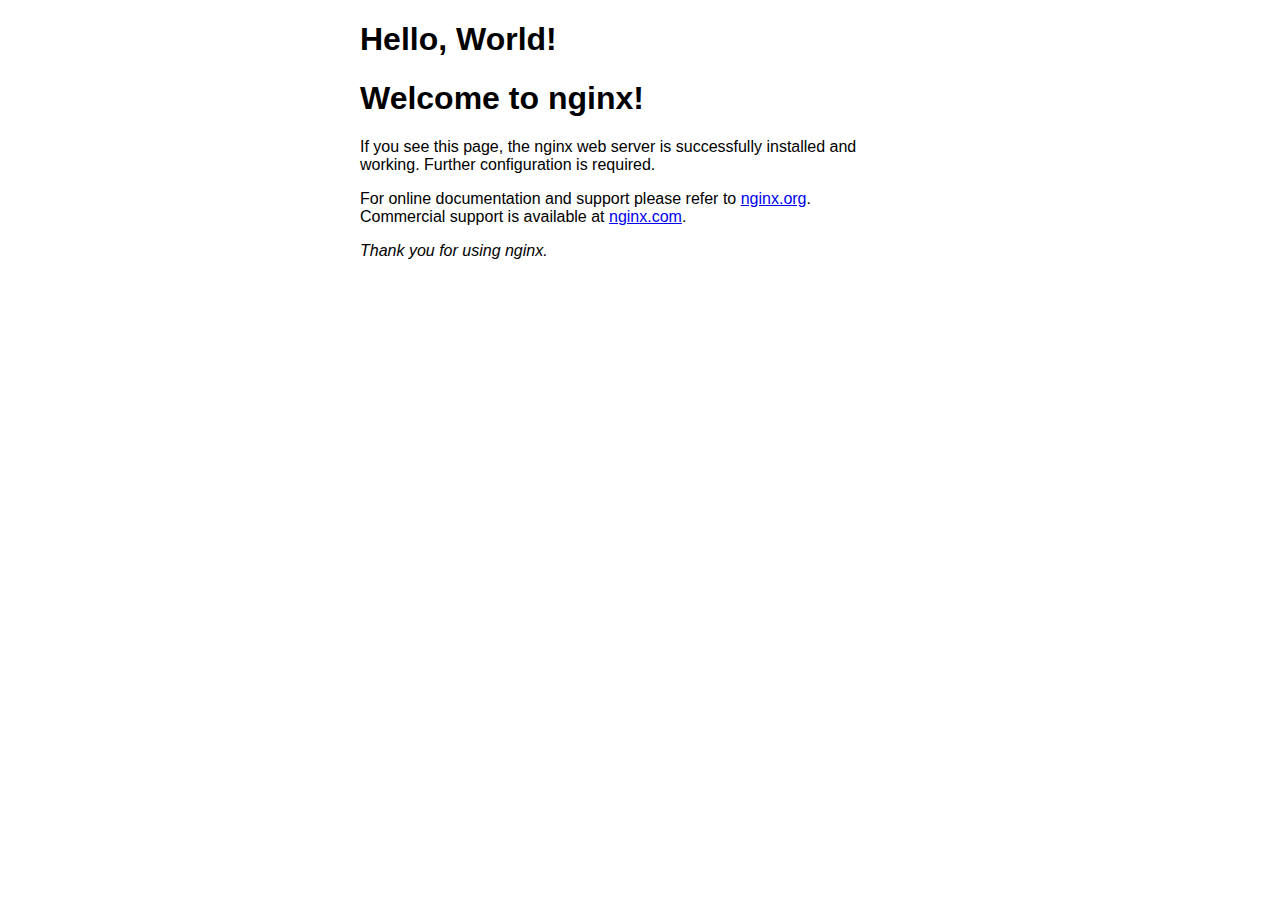
<file: index.html>
<!DOCTYPE html>
<html>
<head>
<title>Welcome to nginx!</title>
<style>
    body {
        width: 35em;
        margin: 0 auto;
        font-family: Tahoma, Verdana, Arial, sans-serif;
    }
</style>
</head>
<body>
<h1>Hello, World!</h1>
<h1>Welcome to nginx!</h1>
<p>If you see this page, the nginx web server is successfully installed and
working. Further configuration is required.</p>

<p>For online documentation and support please refer to
<a href="http://nginx.org/">nginx.org</a>.<br/>
Commercial support is available at
<a href="http://nginx.com/">nginx.com</a>.</p>

<p><em>Thank you for using nginx.</em></p>
</body>
</html>
</file>
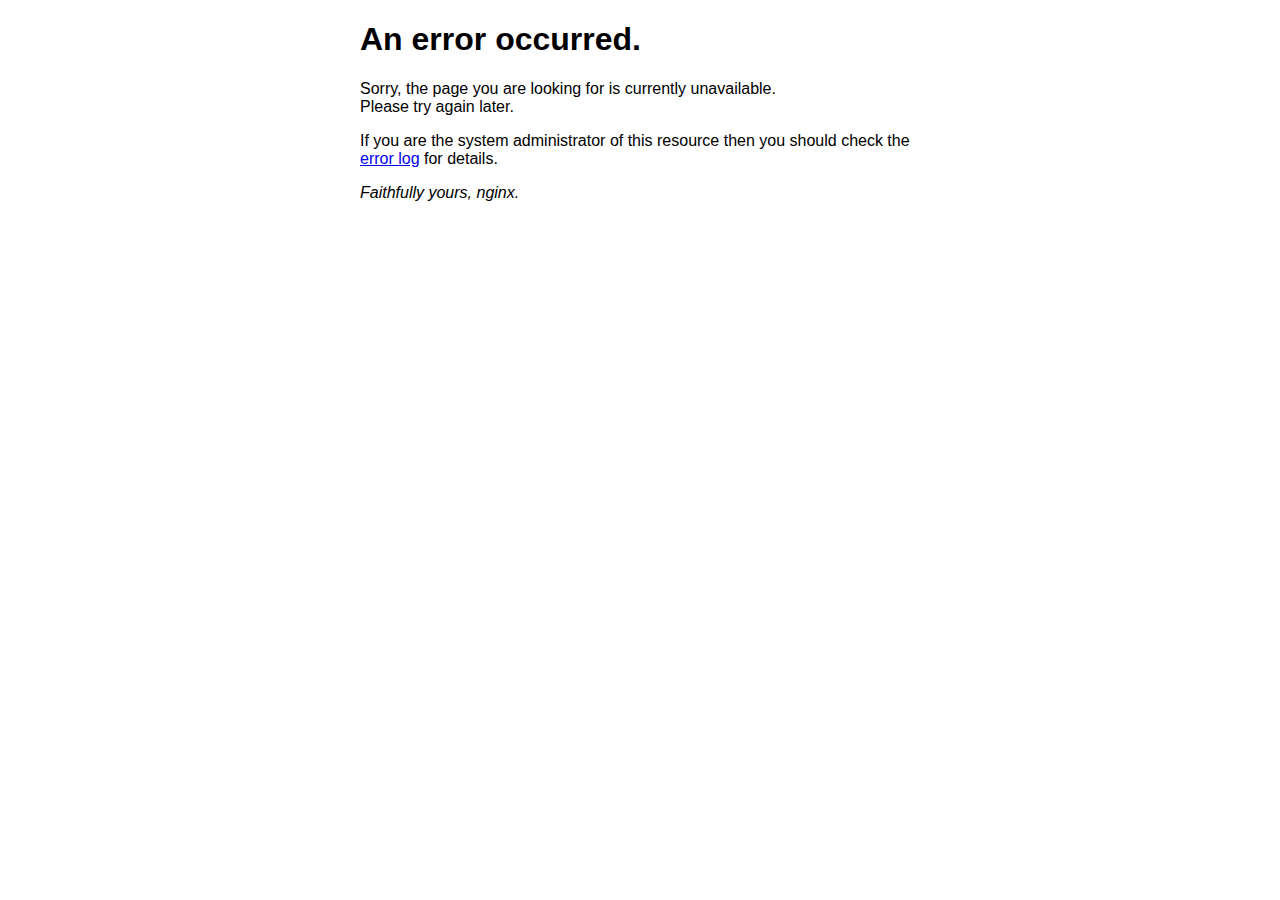
<file: 50x.html>
<!DOCTYPE html>
<html>
<head>
<title>Error</title>
<style>
    body {
        width: 35em;
        margin: 0 auto;
        font-family: Tahoma, Verdana, Arial, sans-serif;
    }
</style>
</head>
<body>
<h1>An error occurred.</h1>
<p>Sorry, the page you are looking for is currently unavailable.<br/>
Please try again later.</p>
<p>If you are the system administrator of this resource then you should check
the <a href="http://nginx.org/r/error_log">error log</a> for details.</p>
<p><em>Faithfully yours, nginx.</em></p>
</body>
</html>
</file>
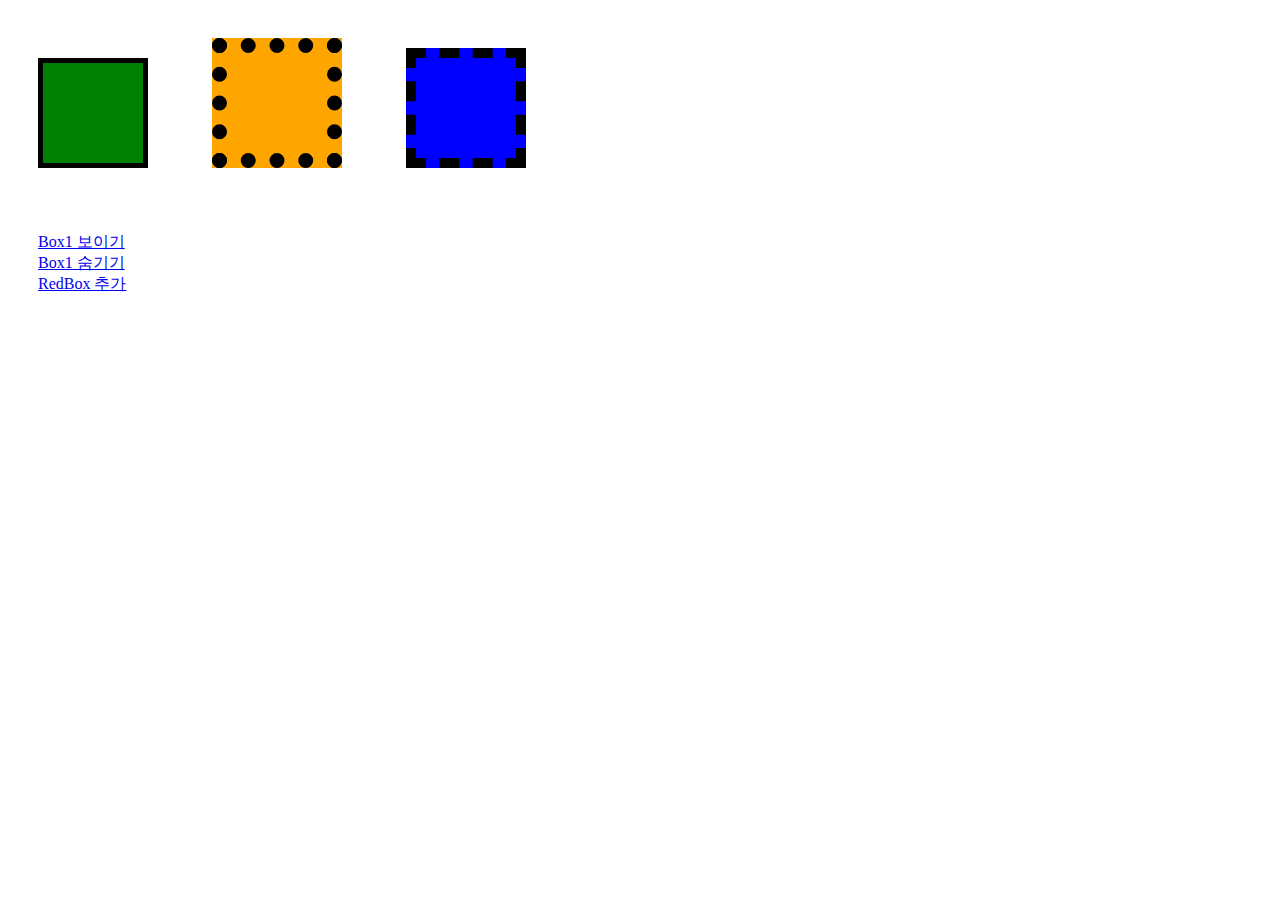
<file: block.html>
<!DOCTYPE html>
<html>
<head>
	<title>레이아웃 예제</title>
	<meta charset="utf-8">
	<style>
		div {
			width: 100px; height: 100px; margin:30px;
			display: inline-block;
		}
		.box1 { border-style: solid; border-width: 5px }
		.box2 { border-style: dotted; border-width: 15px }
		.box3 { border-style: dashed; border-width: 10px }
	</style>
	<script src="https://ajax.googleapis.com/ajax/libs/jquery/3.2.1/jquery.min.js"></script>
	<script>
		showGreenBox = function() { $("#box1").show(); }
		hideGreenBox = function() { $("#box1").hide(); }
		addRedBox = function() {
			$("#box4").append("<div style='background: red;'></div>");
		}
	</script>
</head>
<body>
	<div style="background: green;" id="box1" class="box1"></div>
	<div style="background: orange;" id="box2" class="box2"></div>
	<div style="background: blue;" id="box3" class="box3"></div>
	<div style="display: inline;" id="box4"></div>
	<div style="display: block;">
		<a href="javascript:showGreenBox();">Box1 보이기</a>
		<a href="javascript:hideGreenBox();">Box1 숨기기</a>
		<a href="javascript:addRedBox();">RedBox 추가</a>
	</div>
</body>
</html>
</file>
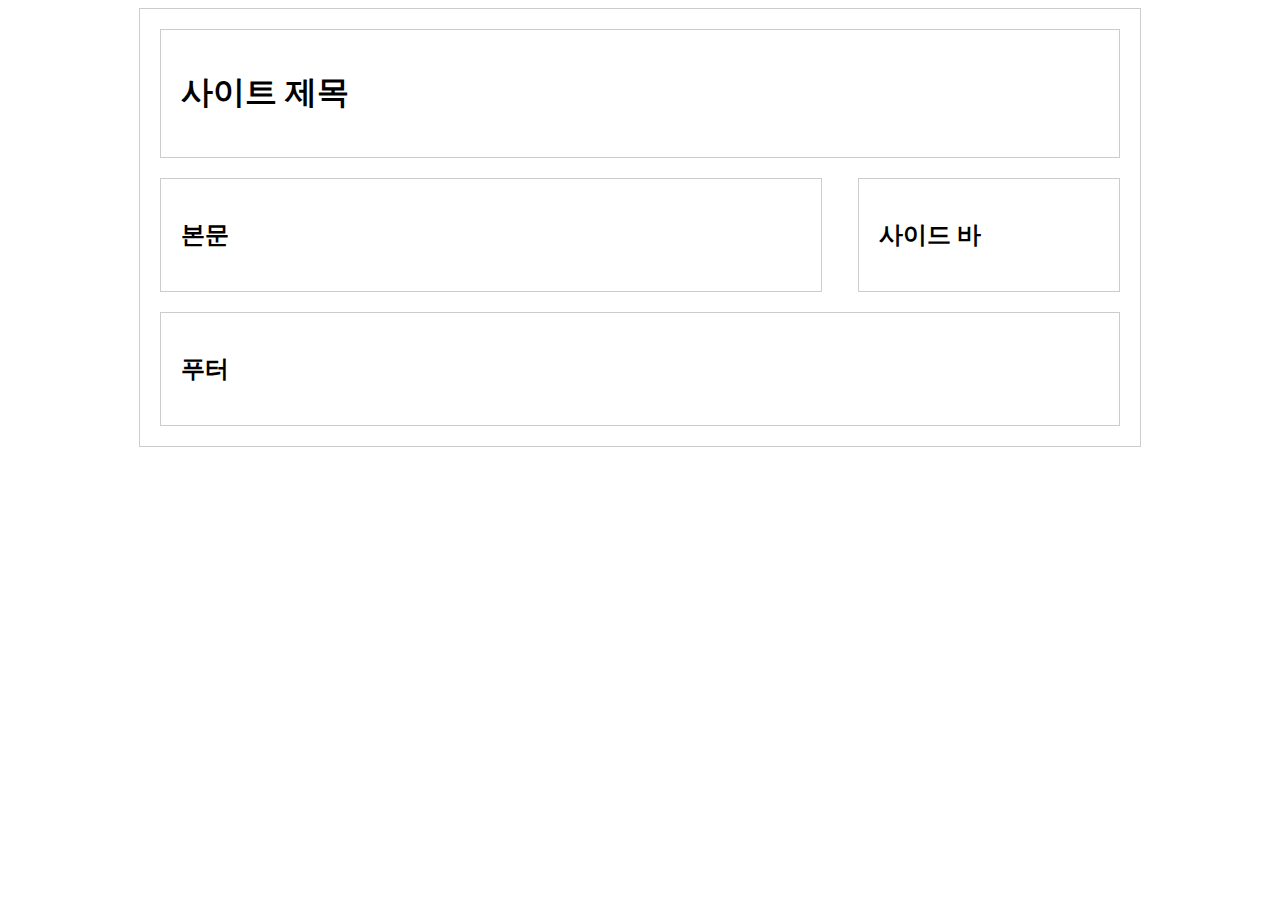
<file: container.html>
<!DOCTYPE html>
<html>
<head>
	<title>2단 레이아웃</title>
	<meta charset="utf-8">
	<style>
		div { border:1px solid #ccc; }
		#container {
			width:960px; padding: 20px; margin: 0 auto;
		}
		#header { padding:20px; margin-bottom:20px; }
		#contents {
			width:620px; padding: 20px; float:left;
			margin-bottom: 20px;
		}
		#sidebar {
			width:220px; padding: 20px; float:right;
			margin-bottom: 20px;
		}
		#footer { clear: both; padding: 20px; }
	</style>
</head>
<body>
	<div id="container">
		<div id="header">
			<h1>사이트 제목</h1>
		</div>
		<div id="sidebar">
			<h2>사이드 바</h2>
		</div>
		<div id="contents">
			<h2>본문</h2>
		</div>
		<div id="footer">
			<h2>푸터</h2>
		</div>
	</div>
</body>
</html>
</file>
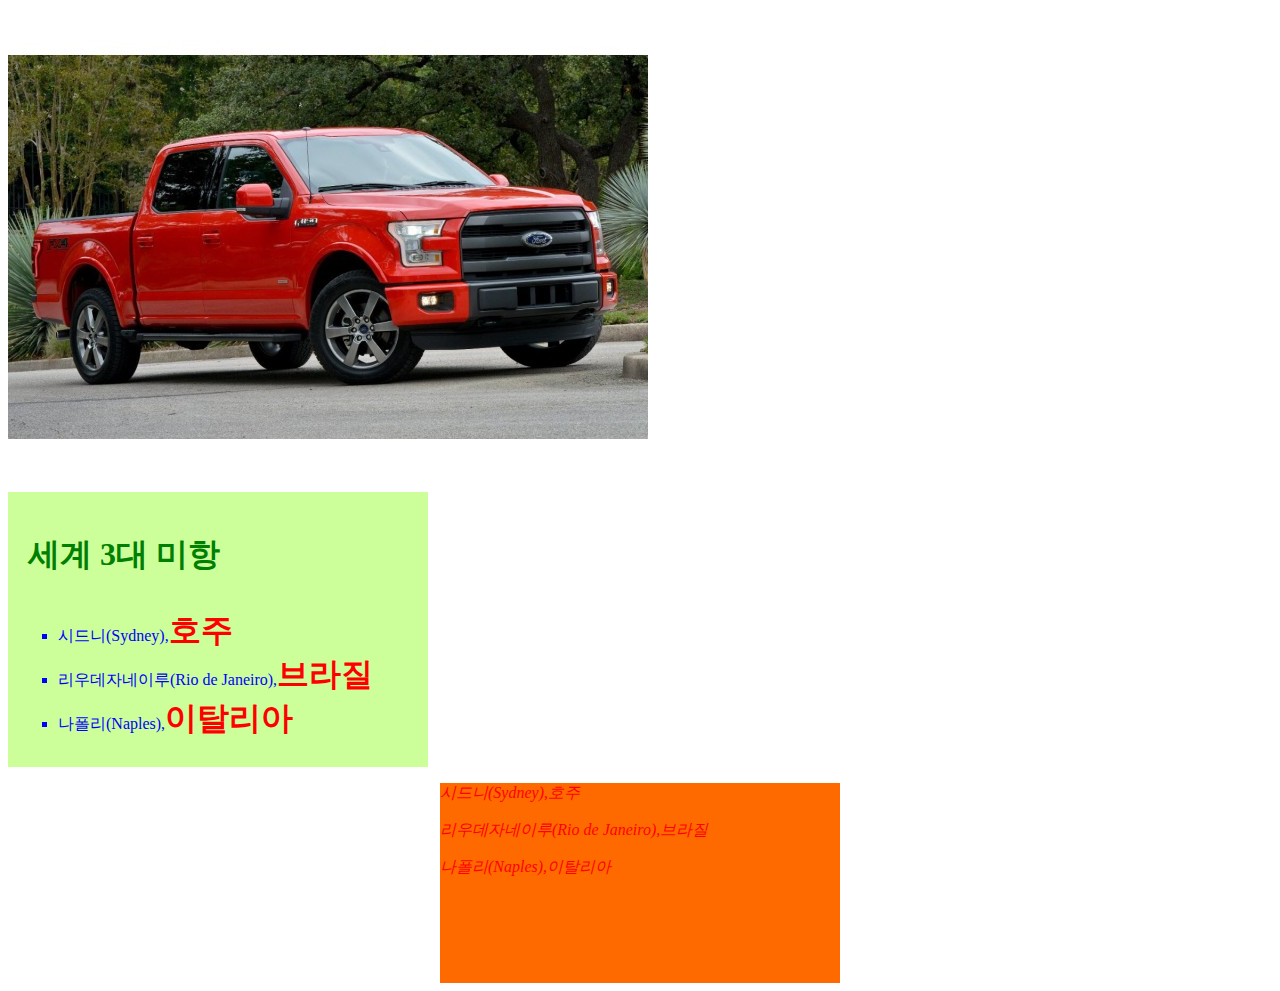
<file: internal.html>
<!DOCTYPE html>
<html>
<head>
	<title>스타일시트 예제</title>
	<meta charset="utf-8">
	<link rel="stylesheet" type="text/css" href="internal.css">
</head>
<body>
	<img src="images/first.jpg" alt="F150">
	<div id="wrapper">
		<h1 class="heading" id="habor">세계 3대 미항</h1>
		<ul>
			<li>시드니(Sydney),<span class="accent">호주</span></li>
			<li>리우데자네이루(Rio de Janeiro),<span class="accent">브라질</span></li>
			<li>나폴리(Naples),<span class="accent">이탈리아</span></li>
		</ul>
	</div>
	<div id="container">
		<p>시드니(Sydney),호주</p>
		<p>리우데자네이루(Rio de Janeiro),브라질</p>
		<p>나폴리(Naples),이탈리아</p>
	</div>
</body>
</html>
</file>
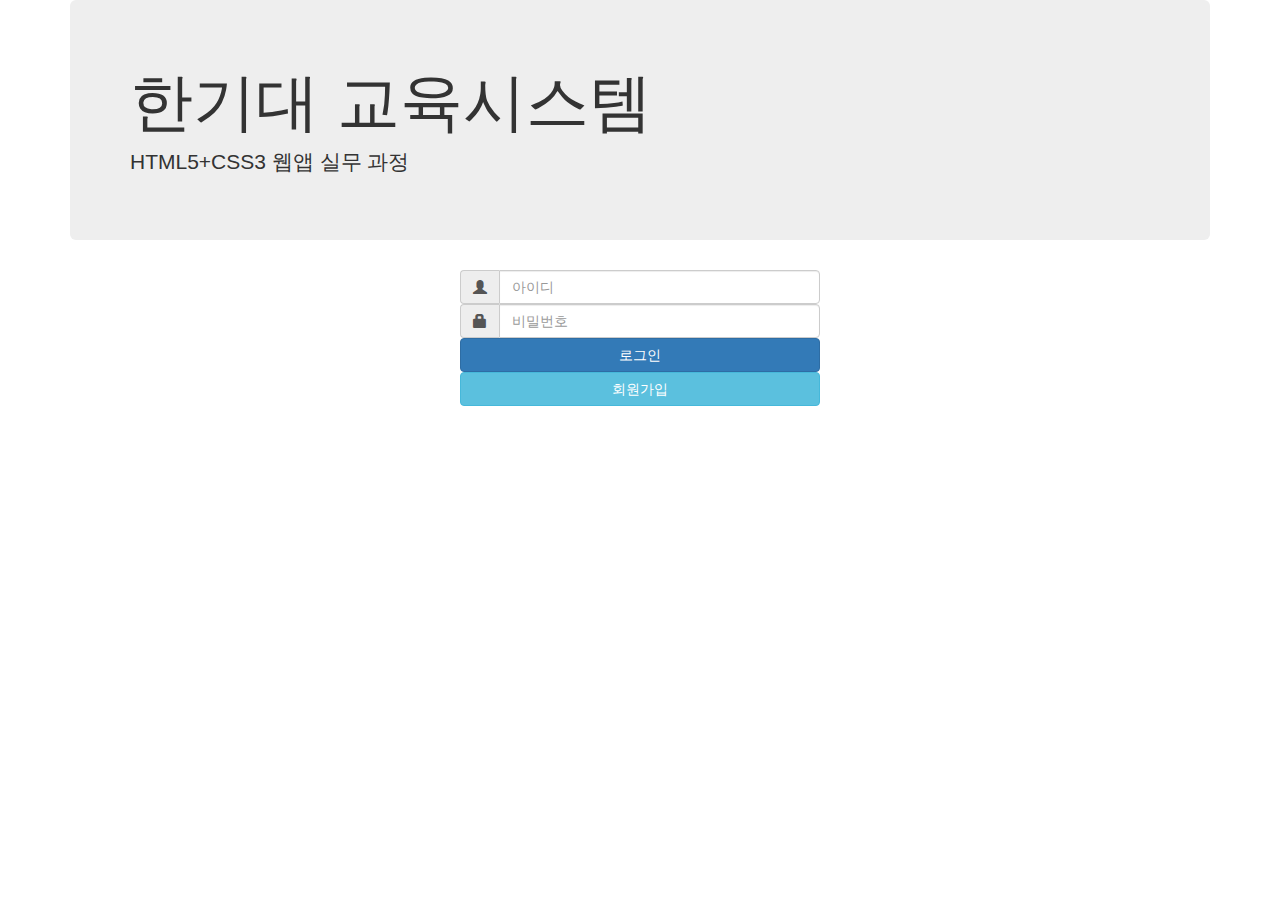
<file: login.html>
<!DOCTYPE html>
<html>
<head>
	<title>Login</title>
	<meta charset="utf-8">
	<meta name="viewport" content="width=device-width, initial-scale=1">
	<!-- Latest compiled and minified CSS -->
	<link rel="stylesheet" href="https://maxcdn.bootstrapcdn.com/bootstrap/3.3.7/css/bootstrap.min.css">

	<!-- jQuery library -->
	<script src="https://ajax.googleapis.com/ajax/libs/jquery/3.2.1/jquery.min.js"></script>

	<!-- Latest compiled JavaScript -->
	<script src="https://maxcdn.bootstrapcdn.com/bootstrap/3.3.7/js/bootstrap.min.js"></script>
	<script>

		$( document ).ready(function() {
			$('#wrong_message').hide();
		});

		close = function() {
			$('#wrong_message').hide();
		}

		login = function() {
			var id = $('#id').val();
			var pw = $('#pw').val();
			console.log(id+","+pw);
			if (id != "user" || pw != "1234") {
				//alert("아이디와 암호를 확인하세요.");
				$('#wrong_message').show();
			} else {
				console.log("로그인 성공!!!!");
				window.location.href = "main.html"
			}
		}
	</script>
</head>
<body>
	<div class="container">
	  <div class="jumbotron">
	    <h1>한기대 교육시스템</h1> 
	    <p>HTML5+CSS3 웹앱 실무 과정</p> 
	  </div>
	</div>

	<div class="container">
		<div class="alert alert-danger" id="wrong_message">
			<a href="javascript:close();" class="close" aria-label="close">&times;</a>
		  <strong>Danger!</strong> 아이디와 암호를 확인하세요.
		</div>
	  <div class="row">
	    <div class="col-sm-4">
	    </div>
	    <div class="col-sm-4">
	    	<form>
			  <div class="input-group">
			    <span class="input-group-addon"><i class="glyphicon glyphicon-user"></i></span>
			    <input id="id" type="text" class="form-control" name="email" placeholder="아이디">
			  </div>
			  <div class="input-group">
			    <span class="input-group-addon"><i class="glyphicon glyphicon-lock"></i></span>
			    <input id="pw" type="password" class="form-control" name="password" placeholder="비밀번호">
			  </div>
			</form>
	    	<a href="javascript:login()"><button type="button" class="btn btn-primary btn-block">로그인</button></a>
	    </div>
	    <div class="col-sm-4">
	    </div>
	  </div>
	  <div class="row">
	  	<div class="col-sm-4">
	    </div>
	    <div class="col-sm-4">
	    	<a href="signup.html"><button type="button" class="btn btn-info btn-block">회원가입</button></a>
	    </div>
	    <div class="col-sm-4">
	    </div>
	  </div>
	</div>

</body>
</html>
</file>
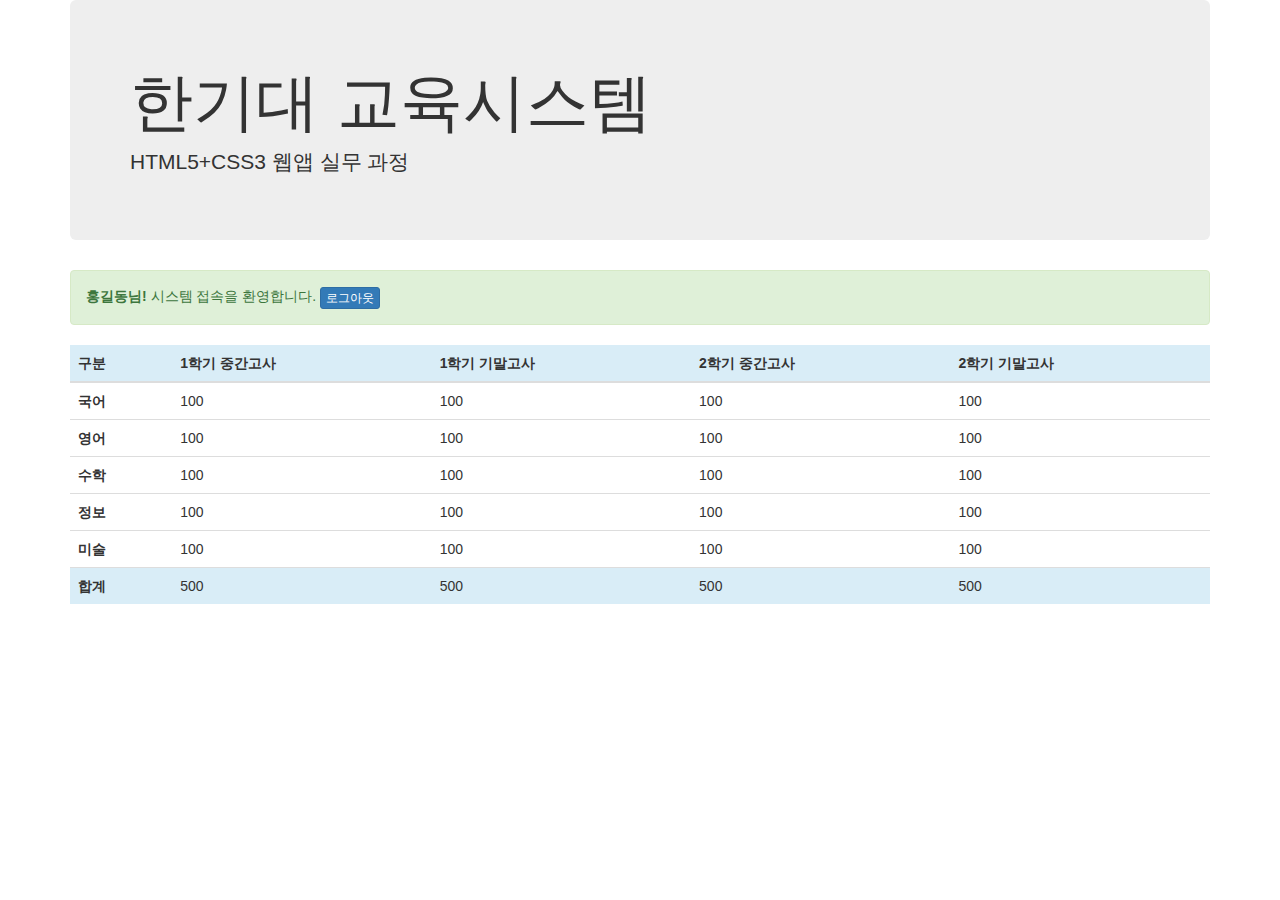
<file: main.html>
<!DOCTYPE html>
<html>
<head>
	<title>메인 화면</title>
	<meta charset="utf-8">
	<meta name="viewport" content="width=device-width, initial-scale=1">
	<!-- Latest compiled and minified CSS -->
	<link rel="stylesheet" href="https://maxcdn.bootstrapcdn.com/bootstrap/3.3.7/css/bootstrap.min.css">

	<!-- jQuery library -->
	<script src="https://ajax.googleapis.com/ajax/libs/jquery/3.2.1/jquery.min.js"></script>

	<!-- Latest compiled JavaScript -->
	<script src="https://maxcdn.bootstrapcdn.com/bootstrap/3.3.7/js/bootstrap.min.js"></script>
</head>
<body>
	<div class="container">
	  <div class="jumbotron">
	    <h1>한기대 교육시스템</h1> 
	    <p>HTML5+CSS3 웹앱 실무 과정</p> 
	  </div>
	</div>

	<div class="container">
		<div class="alert alert-success">
		  <strong>홍길동님!</strong> 시스템 접속을 환영합니다. <a href="login.html"><button type="button" class="btn btn-primary btn-xs">로그아웃</button></a>
		</div>
		<div class="row">
		    <div class="col-sm-12">
		    	
				<table class="table">
					<thead>
						<tr class="info"><th>구분</th><th>1학기 중간고사</th><th>1학기 기말고사</th><th>2학기 중간고사</th><th>2학기 기말고사</th></tr>
					</thead>
					<tbody>
						<tr><th>국어</th><td>100</td><td>100</td><td>100</td><td>100</td></tr>
						<tr><th>영어</th><td>100</td><td>100</td><td>100</td><td>100</td></tr>
						<tr><th>수학</th><td>100</td><td>100</td><td>100</td><td>100</td></tr>
						<tr><th>정보</th><td>100</td><td>100</td><td>100</td><td>100</td></tr>
						<tr><th>미술</th><td>100</td><td>100</td><td>100</td><td>100</td></tr>
					</tbody>
					<tfoot>
						<tr class="info"><th>합계</th><td>500</td><td>500</td><td>500</td><td>500</td></tr>
					</tfoot>
				</table>
		    </div>
		</div>
	</div>
	
</body>
</html>
</file>
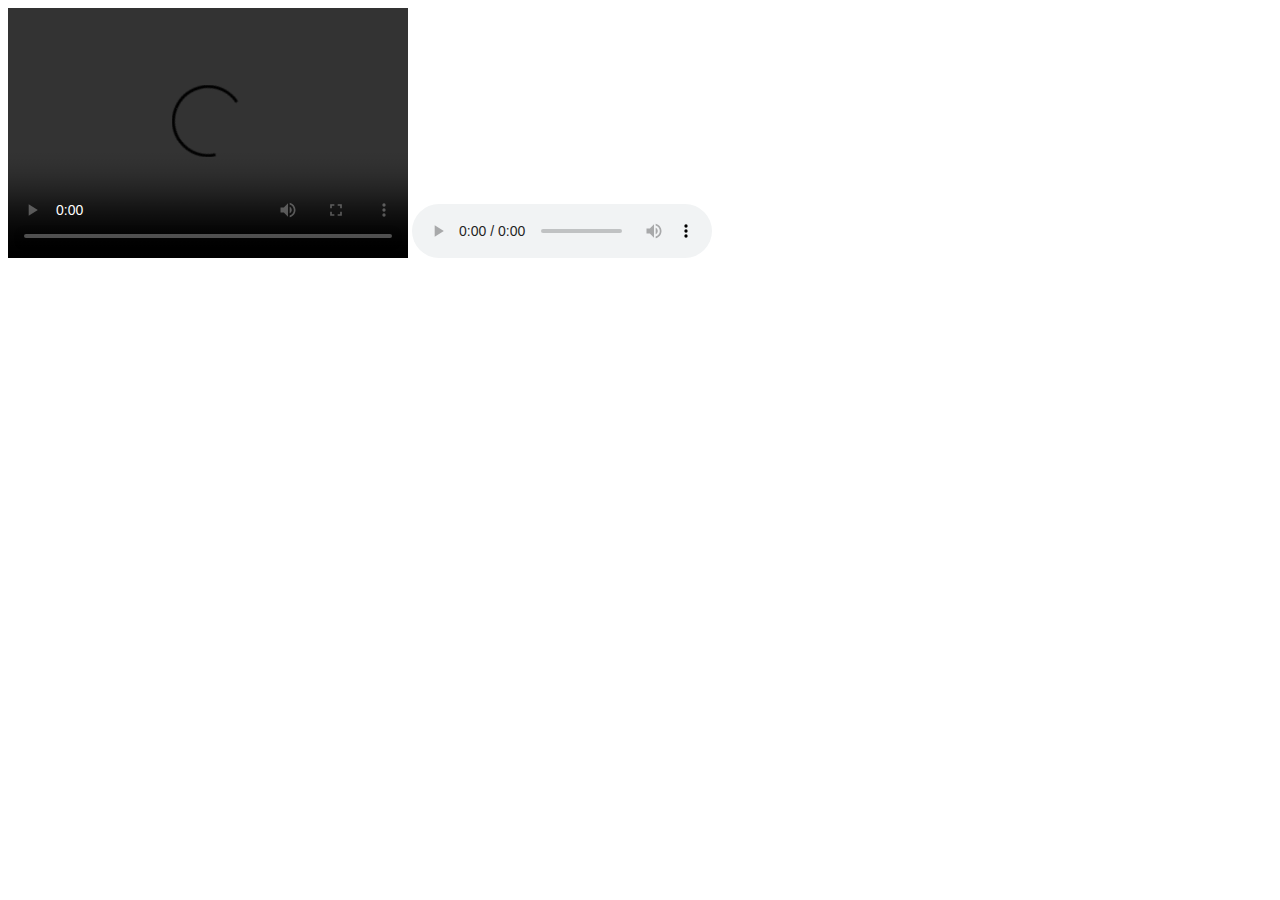
<file: multimedia.html>
<!DOCTYPE html>
<html>
<head>
	<title>Multimedia Sample</title>
</head>
<body>
	<video width="400" height="250" controls>
		<source src="http://techslides.com/demos/sample-videos/small.mp4" type="video/mp4">
	</video>

	<audio src="http://www.sample-videos.com/audio/mp3/crowd-cheering.mp3" controls=""></audio>
</body>
</html>
</file>
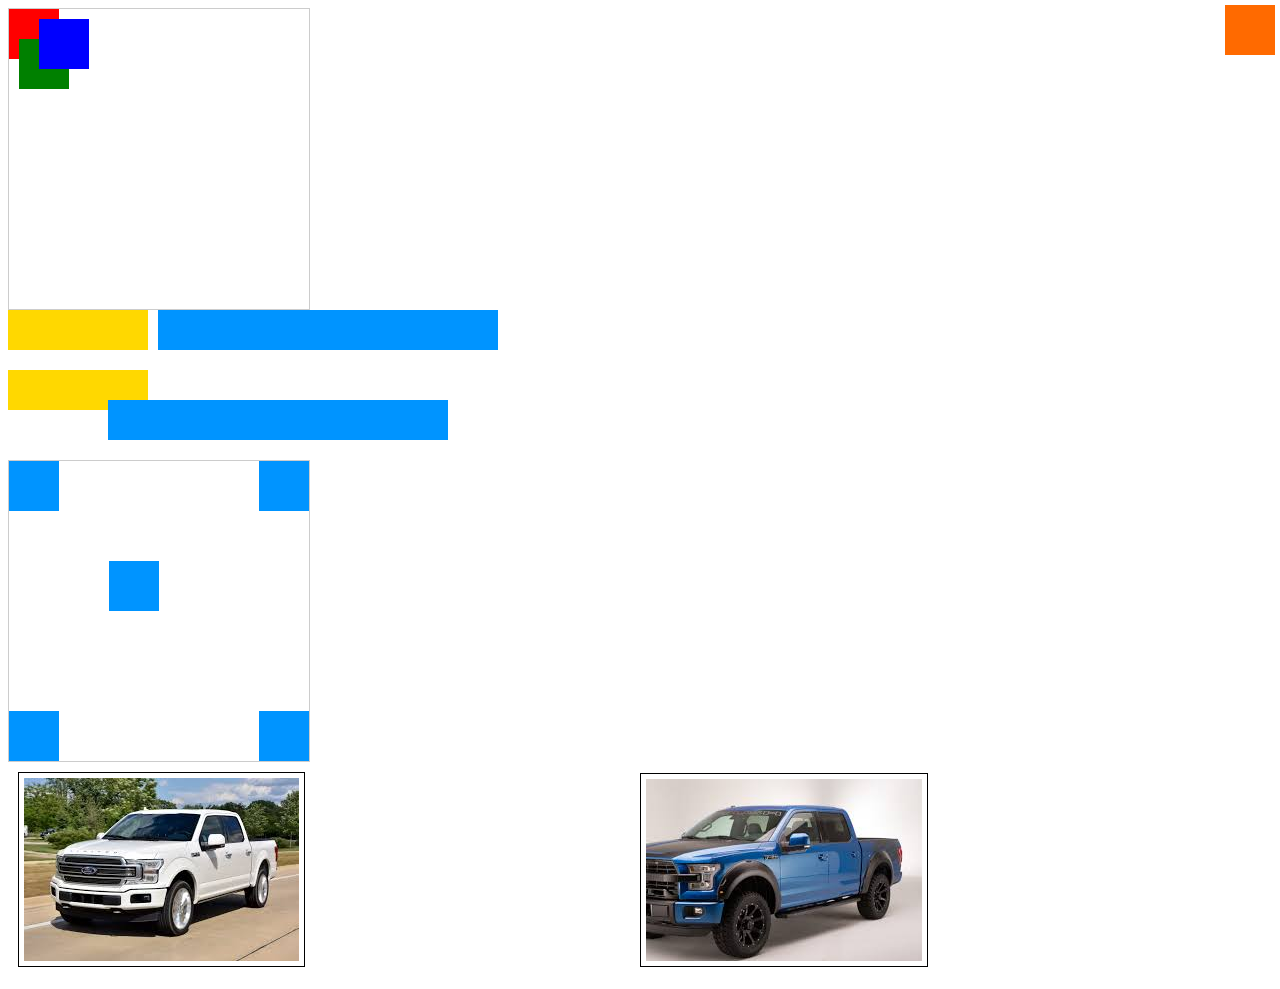
<file: position.html>
<!DOCTYPE html>
<html>
<head>
	<title>Postion 속성</title>
	<meta charset="utf-8">
	<style>
		.box1 { 
			float: left; width: 100px;
			background-color: #ffd800; 
			margin-right: 10px; padding: 20px;
		}
		.box2 {
			float: left; width: 300px; 
			background-color: #0094ff;
			padding: 20px
		}
		.box3 { 
			float: left; width: 100px;
			background-color: #ffd800; 
			margin-right: 10px; padding: 20px;
		}
		.box4 {
			position: relative; left: -50px; top:30px;
			float: left; width: 300px; 
			background-color: #0094ff;
			padding: 20px
		}
		#wrap { position: relative; width: 300px; height: 300px; border:1px solid #ccc; }
		.box { position: absolute; width: 50px; height: 50px; background-color: #0094ff }
		#crd1 { top:0px; left: 0px; }
		#crd2 { top:0px; right: 0px; }
		#crd3 { bottom:0px; left: 0px; }
		#crd4 { bottom:0px; right: 0px; }
		#crd5 { top:100px; left: 100px; }
		#fx { position: fixed; top:5px; right: 5px; width: 50px; height: 50px; background:#ff6a00; }
		img { margin:10px; padding: 5px; border:1px solid black; }
		.invisible { visibility: hidden; }
		#b1 { top:0px; left: 0px; z-index:1; background:red; }
		#b2 { top:30px; left: 10px; z-index:1; background:green; }
		#b3 { top:10px; left: 30px; z-index:3; background:blue;}
	</style>
</head>
<body>
	<div id="fx"></div>
	<div id="wrap">
		<div class="box" id="b1"></div>
		<div class="box" id="b2"></div>
		<div class="box" id="b3"></div>
	</div>
	<div class="box1"></div>
	<div class="box2"></div>
	<div style="clear:both; margin-bottom: 20px;"></div>
	<div class="box3"></div>
	<div class="box4"></div>
	<div style="clear:both; margin-bottom: 50px;"></div>
	<div id="wrap">
		<div class="box" id="crd1"></div>
		<div class="box" id="crd2"></div>
		<div class="box" id="crd3"></div>
		<div class="box" id="crd4"></div>
		<div class="box" id="crd5"></div>
	</div>
	<img src="images/pic1.jpg">
	<img src="images/pic2.jpg" class="invisible">
	<img src="images/pic3.jpg">

</body>
</html>
</file>
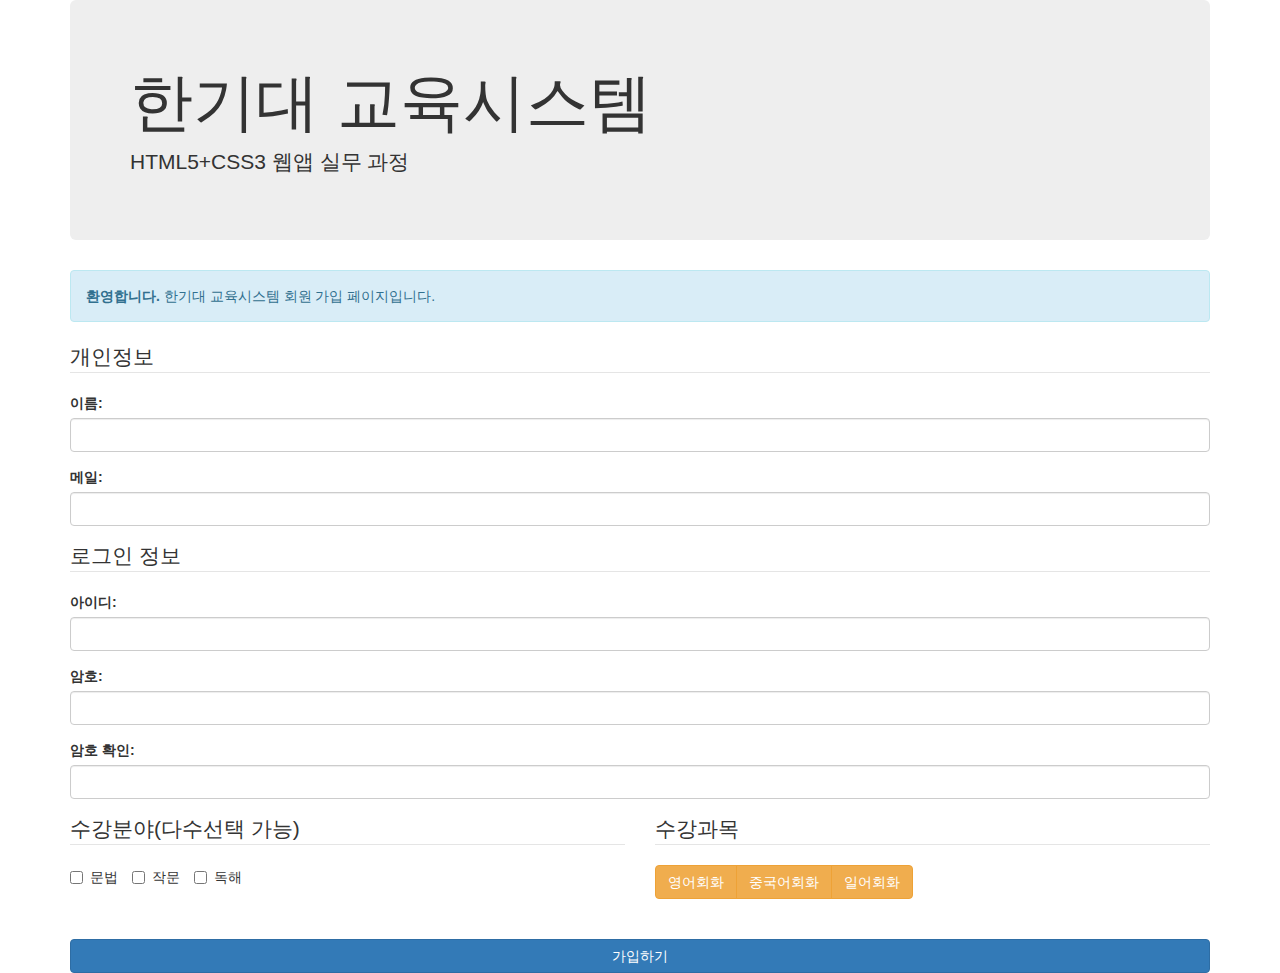
<file: signup.html>
<!DOCTYPE html>
<html>
<head>
	<title>회원 가입</title>
	<meta charset="utf-8">
	<meta name="viewport" content="width=device-width, initial-scale=1">
	<!-- Latest compiled and minified CSS -->
	<link rel="stylesheet" href="https://maxcdn.bootstrapcdn.com/bootstrap/3.3.7/css/bootstrap.min.css">

	<!-- jQuery library -->
	<script src="https://ajax.googleapis.com/ajax/libs/jquery/3.2.1/jquery.min.js"></script>

	<!-- Latest compiled JavaScript -->
	<script src="https://maxcdn.bootstrapcdn.com/bootstrap/3.3.7/js/bootstrap.min.js"></script>
	<script>
		$( document ).ready(function() {
			$('#wrong_message').hide();
		});

		close = function() {
			$('#wrong_message').hide();
		}

		signup = function() {
			var name = $('#name').val();
			var mail = $('#mail').val();
			var id = $('#id').val();
			var pwd = $('#pwd').val();
			var pwd_check = $('#pwd_check').val();
			console.log(name+","+mail+","+id+","+pwd+","+pwd_check);
			if (name == "" || mail == "" || id == "" || pwd == "" || pwd_check == "") {
				$('#wrong_message').show();
				$('#message').html("내용을 입력하세요.");
				//alert("내용을 입력하세요.");
			} else {
				if (pwd == pwd_check) {
					console.log("가입 성공!");
					window.location.href = "login.html";
				} else {
					//alert("암호를 정확하게 입력하세요.");
					$('#wrong_message').show();
					$('#message').html("암호를 정확하게 입력하세요.");
				}
			}
		}
	</script>
</head>
<body>
	<div class="container">
	  <div class="jumbotron">
	    <h1>한기대 교육시스템</h1> 
	    <p>HTML5+CSS3 웹앱 실무 과정</p> 
	  </div>
	</div>

	<div class="container">
		<div class="alert alert-info">
		  <strong>환영합니다.</strong> 한기대 교육시스템 회원 가입 페이지입니다.
		</div>
		<div class="alert alert-danger" id="wrong_message">
			<a href="javascript:close();" class="close" aria-label="close">&times;</a>
		  <strong>Danger!</strong> <span id="message">아이디와 암호를 확인하세요.</span>
		</div>
		<div class="row">
		    <div class="col-sm-12">
				<form>
					<fieldset>
						<legend>개인정보</legend>
						<div class="form-group">
						  <label for="name">이름:</label>
						  <input type="text" class="form-control" id="name">
						</div>
						<div class="form-group">
						  <label for="mail">메일:</label>
						  <input type="text" class="form-control" id="mail">
						</div>
					</fieldset>
					<fieldset>
						<legend>로그인 정보</legend>
						<div class="form-group">
						  <label for="id">아이디:</label>
						  <input type="text" class="form-control" id="id">
						</div>
						<div class="form-group">
						  <label for="pwd">암호:</label>
						  <input type="password" class="form-control" id="pwd">
						</div>
						<div class="form-group">
						  <label for="pwd_check">암호 확인:</label>
						  <input type="password" class="form-control" id="pwd_check">
						</div>
					</fieldset>
				</form>
			</div>
		</div>
		<div class="row">
			<div class="col-sm-6">
				<form>
					<fieldset>
						<legend>수강분야(다수선택 가능)</legend>
						<label class="checkbox-inline"><input type="checkbox" value="grm">문법</label>
						<label class="checkbox-inline"><input type="checkbox" value="wr">작문</label>
						<label class="checkbox-inline"><input type="checkbox" value="rd">독해</label>
					</fieldset>
				</form>
			</div>
		    <div class="col-sm-6">
				<form>
					<fieldset>
						<legend>수강과목</legend>
						<div class="btn-group">
						  <button type="button" class="btn btn-warning">영어회화</button>
						  <button type="button" class="btn btn-warning">중국어회화</button>
						  <button type="button" class="btn btn-warning">일어회화</button>
						</div>						
					</fieldset>
				</form>
			</div>

		</div>
		<div class="row">
			<div class="col-sm-12">
				<BR><BR>
				<a href="javascript:signup()"><button type="button" class="btn btn-primary btn-block">가입하기</button></a>
			</div>
		</div>
	</div>

	
</body>
</html>
</file>
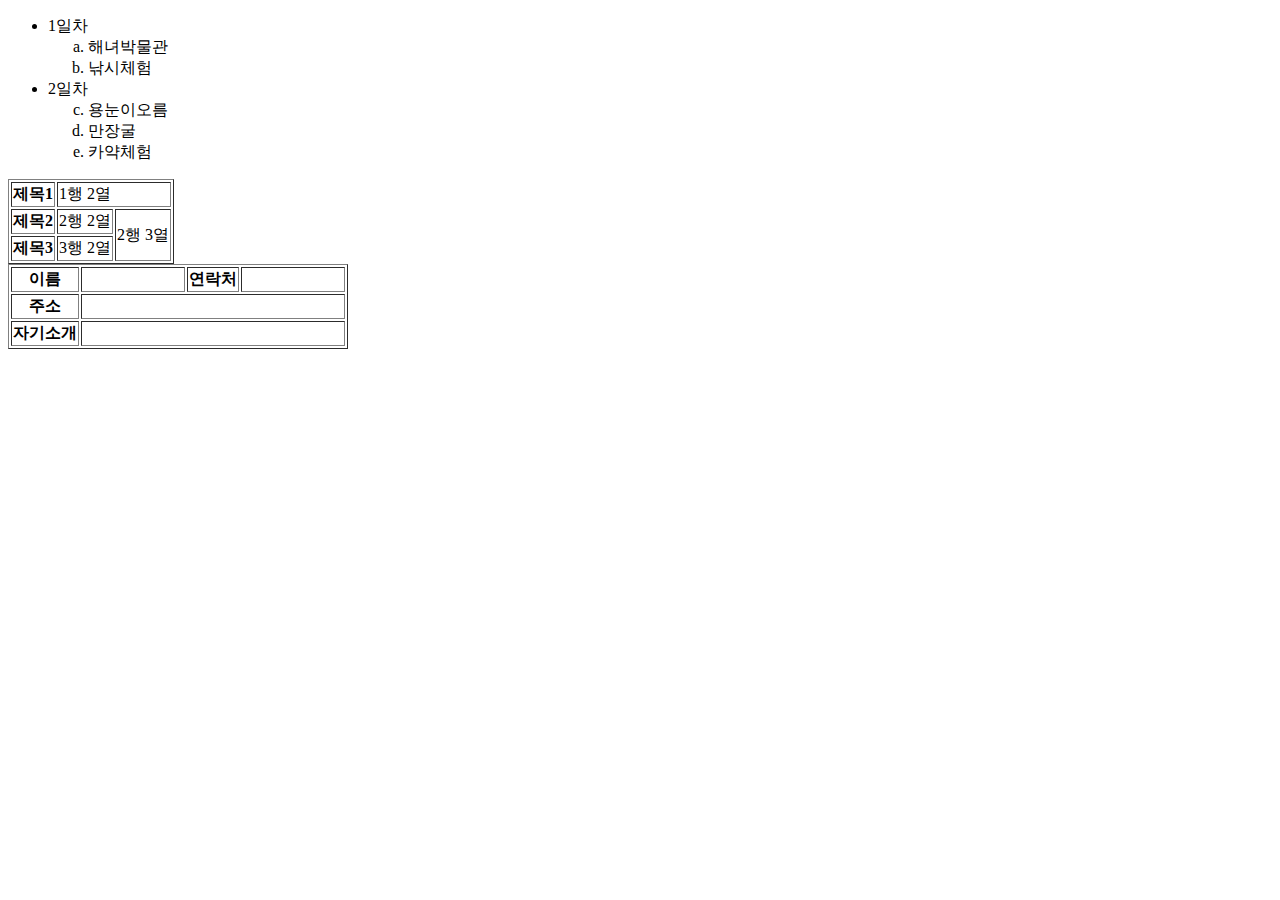
<file: table.html>
<!DOCTYPE html>
<html>
<head>
	<title>목록, 테이블 연습</title>
	<meta charset="utf-8">
</head>
<body>
	<ul>
		<li>1일차
			<ol type="a">
				<li>해녀박물관</li>
				<li>낚시체험</li>
			</ol>
		</li>
		<li>2일차
			<ol type="a" start="3">
				<li>용눈이오름</li>
				<li>만장굴</li>
				<li>카약체험</li>
			</ol>
		</li>
	</ul>
	<table border="1">
		<tr>
			<th>제목1</th>
			<td colspan="2">1행 2열</td>
			<!--td>1행 3열</td-->
		</tr>
		<tr>
			<th>제목2</th>
			<td>2행 2열</td>
			<td rowspan="2">2행 3열</td>
		</tr>
		<tr>
			<th>제목3</th>
			<td>3행 2열</td>
			<!--td>3행 3열</td-->
		</tr>
	</table>
	<table border="1">
		<tr>
			<th>이름</th>
			<td width="100"></td>
			<th>연락처</th>
			<td width="100"></td>
		</tr>
		<tr>
			<th>주소</th>
			<td colspan="3"></td>
		</tr>
		<tr>
			<th>자기소개</th>
			<td colspan="3"></td>
		</tr>
	</table>
</body>
</html>
</file>
<file: internal.css>
ul {
	color:blue;
	list-style-type: square;
}
.accent { 
	font-weight: bold; 
	font-size:2em; color:red; 
}
#wrapper { 
	width:400px; padding:10px; 
	border:1px; solid black; 
	background-color: #CCFF99; 
}
p {
	font-style: italic; color:blue;
}
p { color:red !important; }
h1 { color:blue; }
#habor {
	border: 1px; solid gray;
	padding: 10px; color:green;
}
.heading { color:red; }
#container {
	background-color: #ff6a00;
	width: 400px; height: 200px;
	margin:0 auto;
}
</file>
